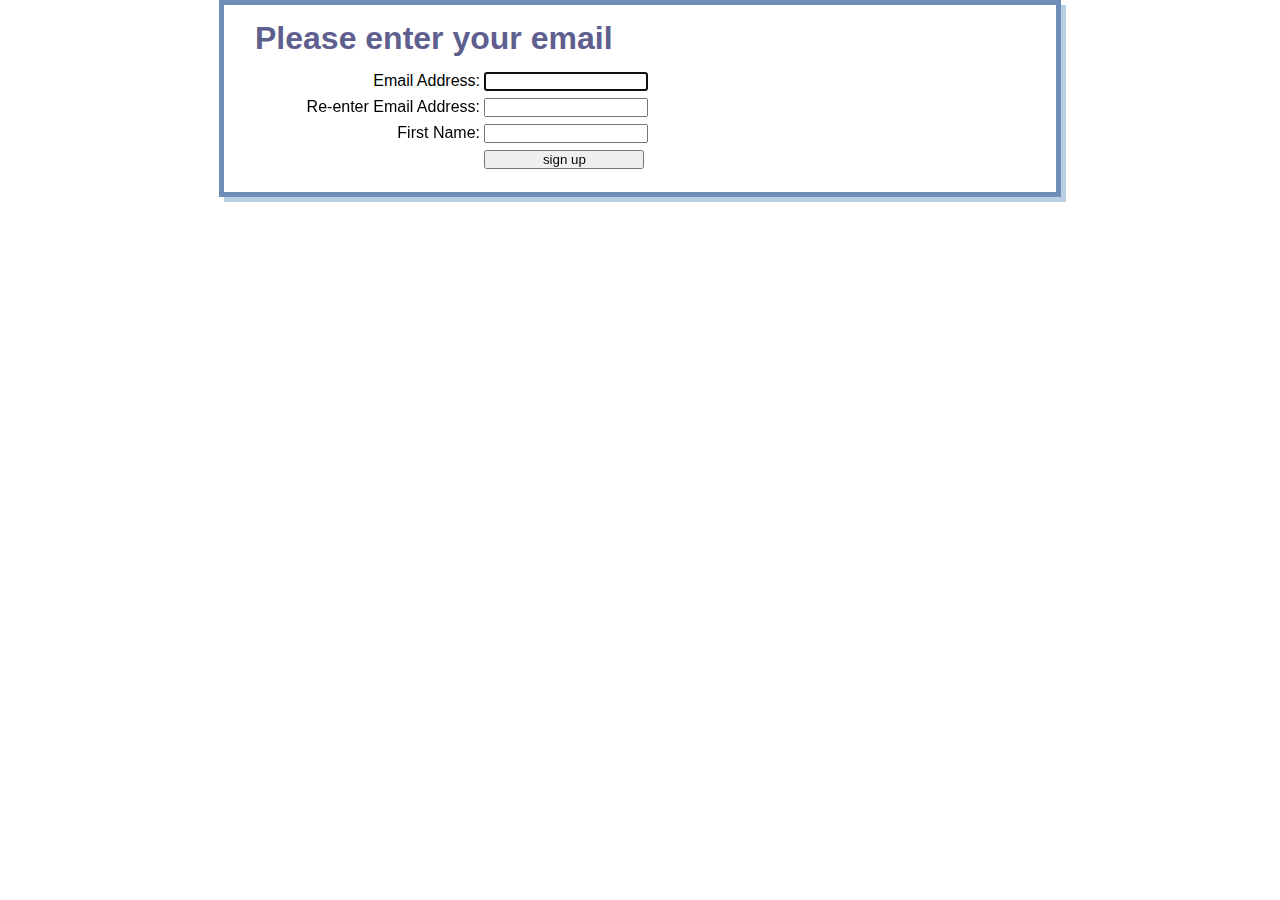
<file: index.html>
<!DOCTYPE html>
<html lang="en">
<head>
    <meta charset="UTF-8">
    <meta name="viewport" content="width=device-width, initial-scale=1.0">
    <title>Sign up form</title>
    <link rel="stylesheet" href="style.css">
    <script src="dataValidation.js"></script>
</head>
<body>
    <main>
        <h1>Please enter your email</h1>
        <form id="email_form" name="email_form" action="signup.html" method="GET" >
            <label for="email">Email Address:</label>
            <input type="text" name="email" id="email">
            <span id="email_error">&nbsp;</span>
            <br>
            <label for="email2">Re-enter Email Address:</label>
            <input type="text" name="email2" id="email2">
            <span id="email_error2">&nbsp;</span>
            <br>
            <label for="first_name">First Name:</label>
            <input type="text" name="first_name" id="first_name">
            <span id="first_name_error">&nbsp;</span>
            <br>
            <label for="first_name">&nbsp;</label>
            <input type="button" name="sign_up" id="sign_up" value="sign up">
        </form>
    </main>
</body>
</html>
</file>
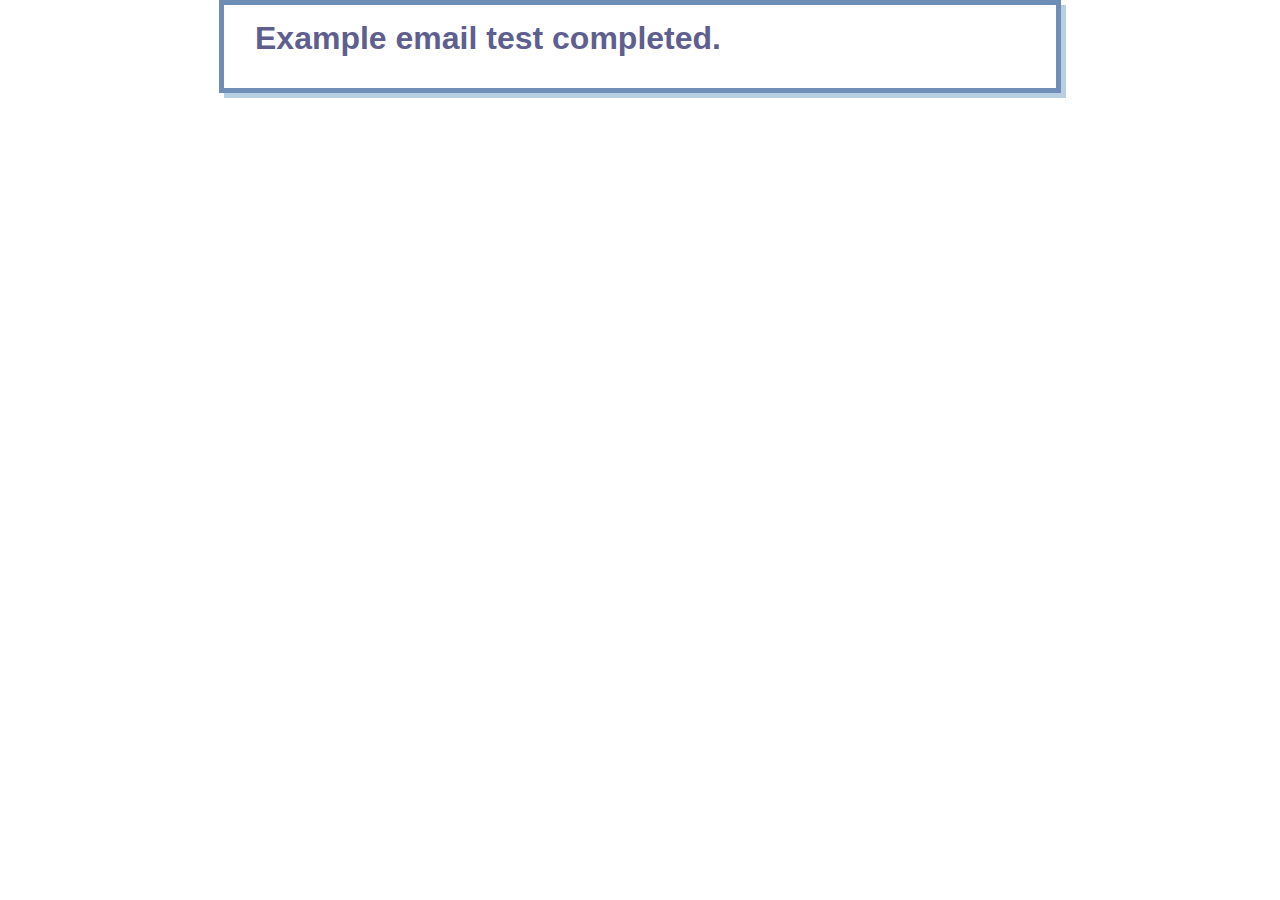
<file: signup.html>
<!DOCTYPE html>
<html lang="en">
<head>
    <meta charset="UTF-8">
    <meta name="viewport" content="width=device-width, initial-scale=1.0">
    <title>Sign up confirmation</title>
    <link rel="stylesheet" href="style.css">
    <script src="dataValidation.js"></script>
</head>
<body>
    <main>
        <h1>Example email test completed.</h1>
    </main>
</body>
</html>
</file>
<file: style.css>
* {
  padding: 0;
  margin: 0;
}

body {
  font-family: Arial, Helvetica, sans-serif;
  background-color: white;
}

main {
  margin: 0 auto;
  width: 800px;
  padding: 0 1em 1em;
  border: 5px solid rgb(110, 142, 184);
  box-shadow: 5px 5px rgb(184, 207, 226);
}

h1 {
  color: rgb(95, 95, 143);
  margin: 15px;
}

label {
  display: inline-block;
  text-align: right;
  width: 15em;
  padding-bottom: 0.5em;
}

input {
  width: 12em;
  margin-right: 5em;
  margin-bottom: 0.5em;
}

#mpg {
  background-color: rgb(238, 238, 238);
}

span {
  color: red;
  font-size: 14px;
}
</file>
